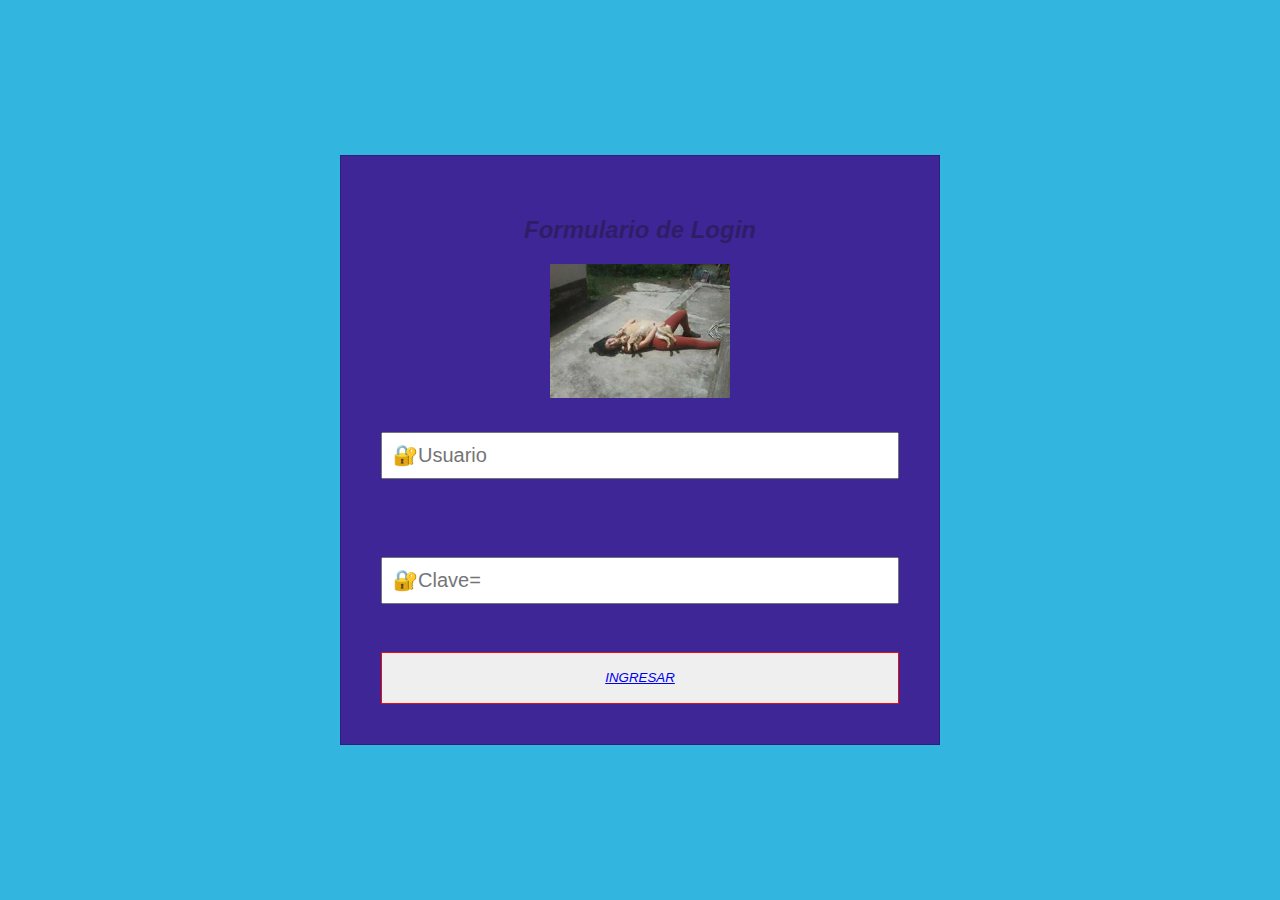
<file: proyectoFinal/index.html>
<!DOCTYPE html>
<html lang="en">
<head>
    <meta charset="UTF-8">
    <meta name="viewport" content="width=device-width, initial-scale=1.0">
    <meta http-equiv="X-UA-Compatible" content="ie=edge">
    <title>Formulario Login</title>
    <link rel="stylesheet" href="css1/estilos2login.css">
</head>
<body>
    <form action="">
       <i> <h2>Formulario de Login</h2></i>
        <center><img src="portafoliofinal/images/sary.jpg" alt="500" width="180" ></center>
        <input type="text" placeholder="&#128272;Usuario" name="usuario"><br>
        <input type="password" placeholder="&#128272;Clave=" name="clave" ><br>
        <button type="submit" ><a href="portafoliofinal/index2.html "</a> INGRESAR</button> 
          </form>
</body>
</html>
</file>
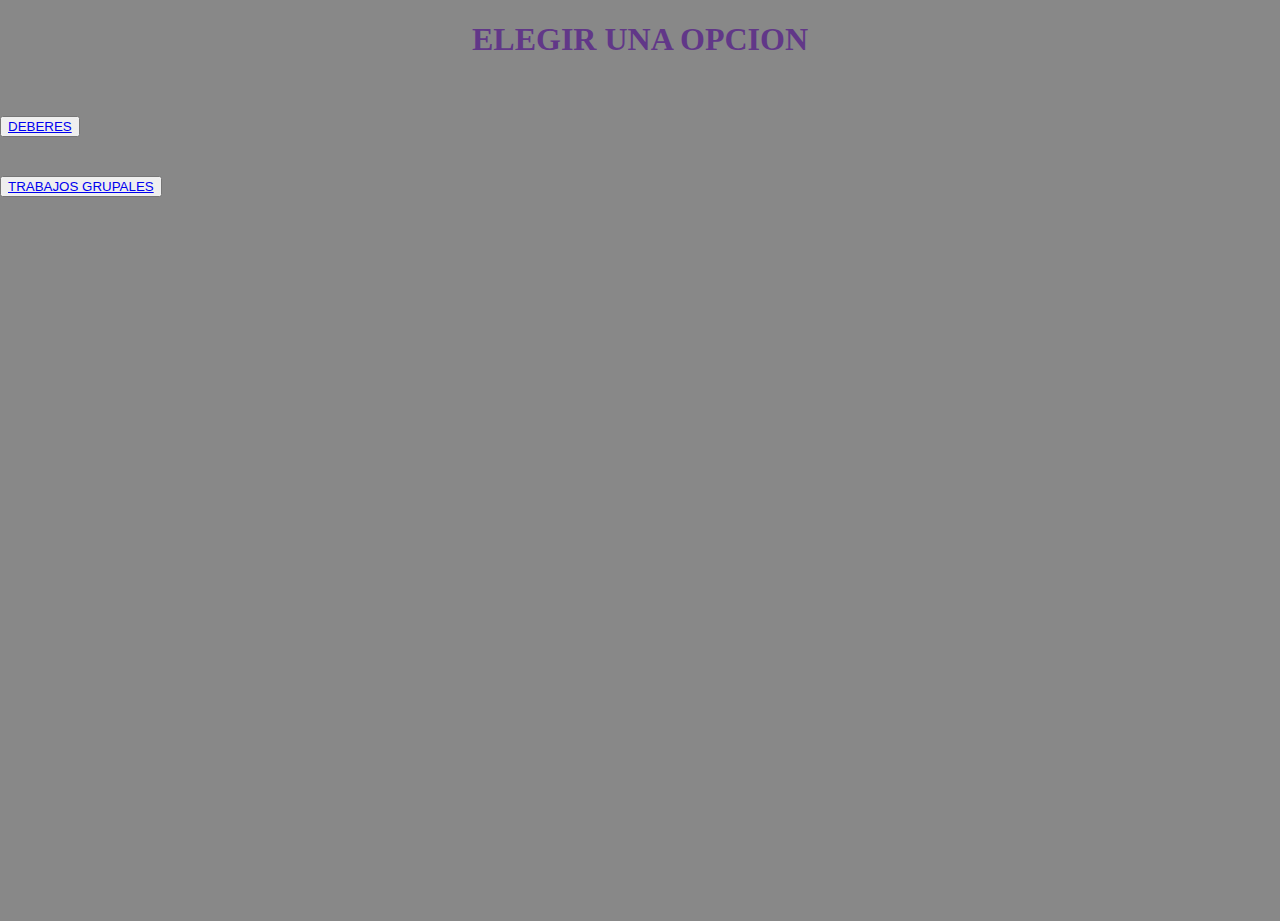
<file: proyectoFinal/portafoliofinal/aplicamoviles.html>
<!DOCTYPE html>
<html lang="en">

<head>
    <meta charset="UTF-8">
    <meta name="viewport" content="width=device-width, initial-scale=1.0">
    <meta http-equiv="X-UA-Compatible" content="ie=edge">
    <link rel="stylesheet" href="css/aplicaciones.css">
    <title>Aplicaciones Moviles</title>
</head>

<body>
    <form action="" class="formbox"></form>
    <h1 class="form-title">ELEGIR UNA OPCION</h1><br>
<br>

    <button type="submit"><a href="file:///C:/Users/PERSONAL/Desktop/proyectoFinal/portafoliofinal/deberes/registro.html" </a>
            DEBERES</button> <br>
            <h1></h1>
            <br>
     <button type="submit"><a href="file:///C:/Users/PERSONAL/Desktop/proyectoFinal/portafoliofinal/deberes/registro.html" </a>
                    TRABAJOS GRUPALES</button> <br>


</body>

</html>
</file>
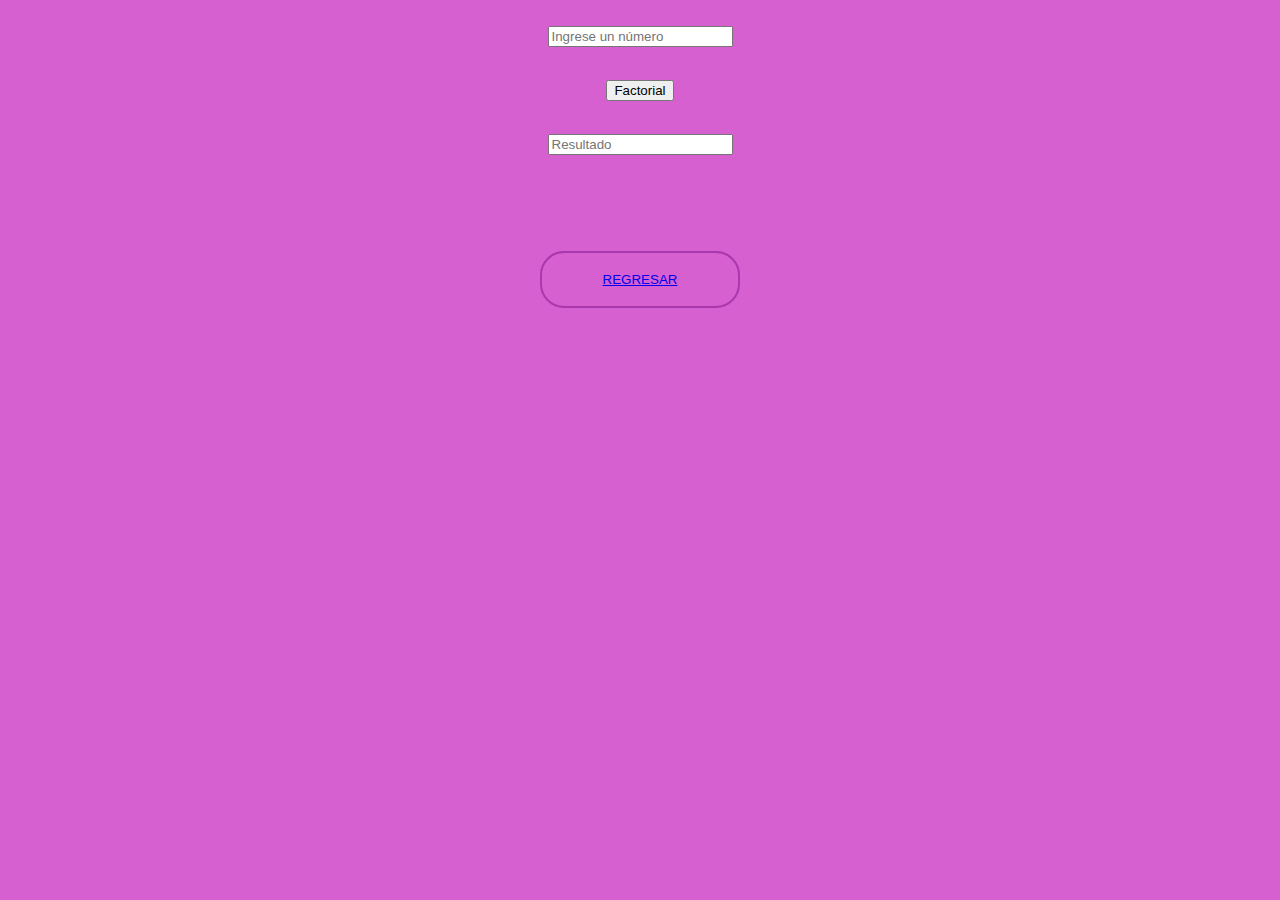
<file: proyectoFinal/portafoliofinal/deberes/deber1apli.html>
<!DOCTYPE html>
<html lang="en">
<head>
    <meta charset="UTF-8">
    <meta name="viewport" content="width=device-width, initial-scale=1.0">
    <meta http-equiv="X-UA-Compatible" content="ie=edge">
    <title>Document</title>
    <link rel="stylesheet" href="factorial.css">
    <script src="factorial.js"></script>
</head>
<body>
    
    <h2>
        <form action="" method="" name="miform">  
                <center>  
                <input type="text" name="numero" placeholder="Ingrese un número" />  
                <BR><BR> 
                    <input type="button" value="Factorial" Onclick="factorial(this.form);" />  
                    <BR><BR> 
                <input type="text" name="resultado" placeholder="Resultado" readonly="readonly" />  
                 
                </center>  
            </form>  

            <br>
            <br>
            <br>
            <button type="submit" ><a href="registro.html"</a> REGRESAR</button><br>
     
            </h2>
</body>
</html>
</file>
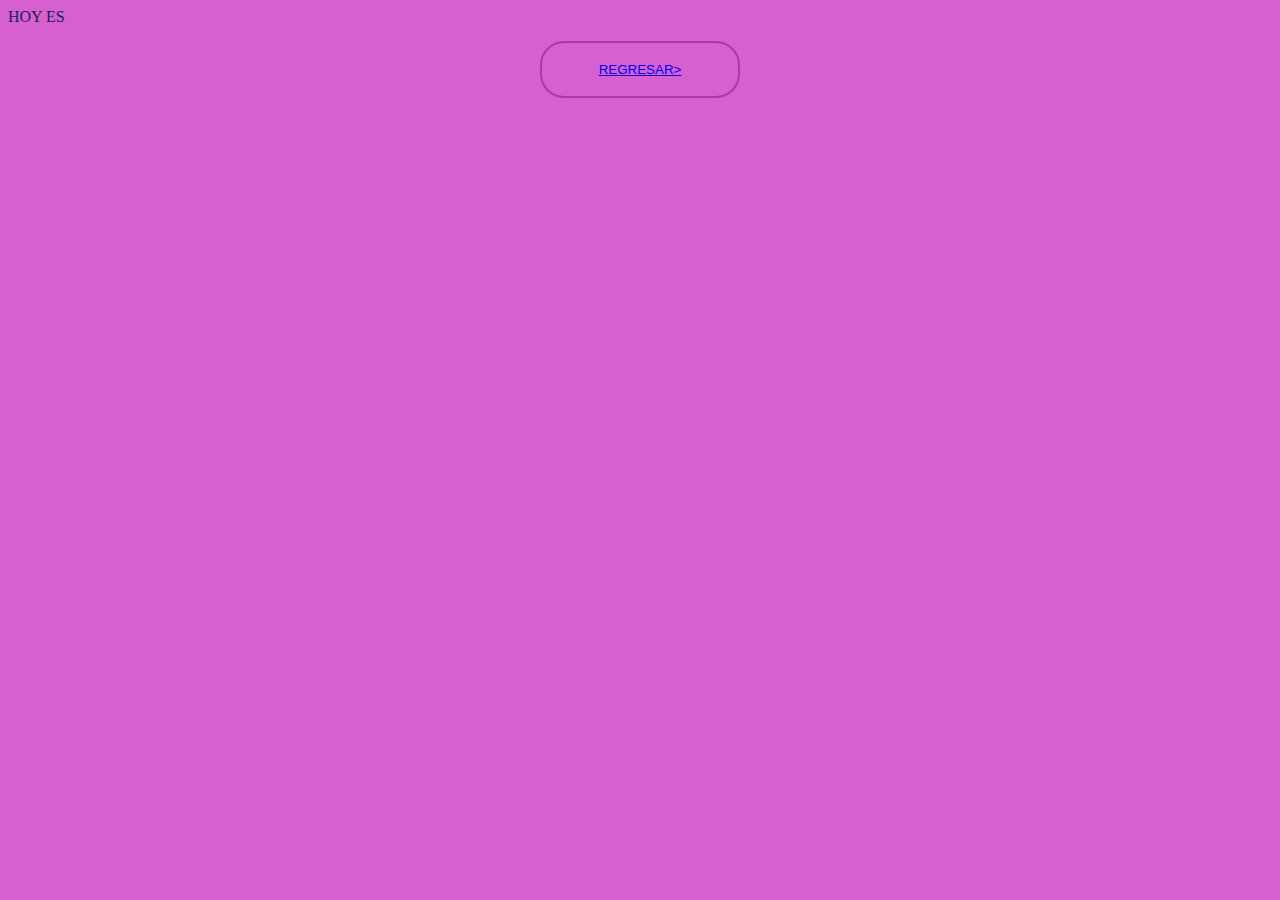
<file: proyectoFinal/portafoliofinal/deberes/fechaactual.html>
<!DOCTYPE html>
<html lang="en">
<head>
    <meta charset="UTF-8">
    <meta name="viewport" content="width=device-width, initial-scale=1.0">
    <meta http-equiv="X-UA-Compatible" content="ie=edge">
    <link rel="stylesheet" href="fechaactual.css">
    <title>Fecha Actual</title>
</head>
<body>
     HOY ES
        <script src="sumas.js"> </script>
            <button type="submit" ><a href="registro.html"</a> REGRESAR></button>

            <script>

           function fechaActual(){
    var fecha = new Date();
    document.write("hoy es:" + fecha.getDate() + '/' + (fecha.getMonth() + l)+'/'+  fecha.getUTCFullYear());
b
           }


</script>
</body>
</html>
</file>
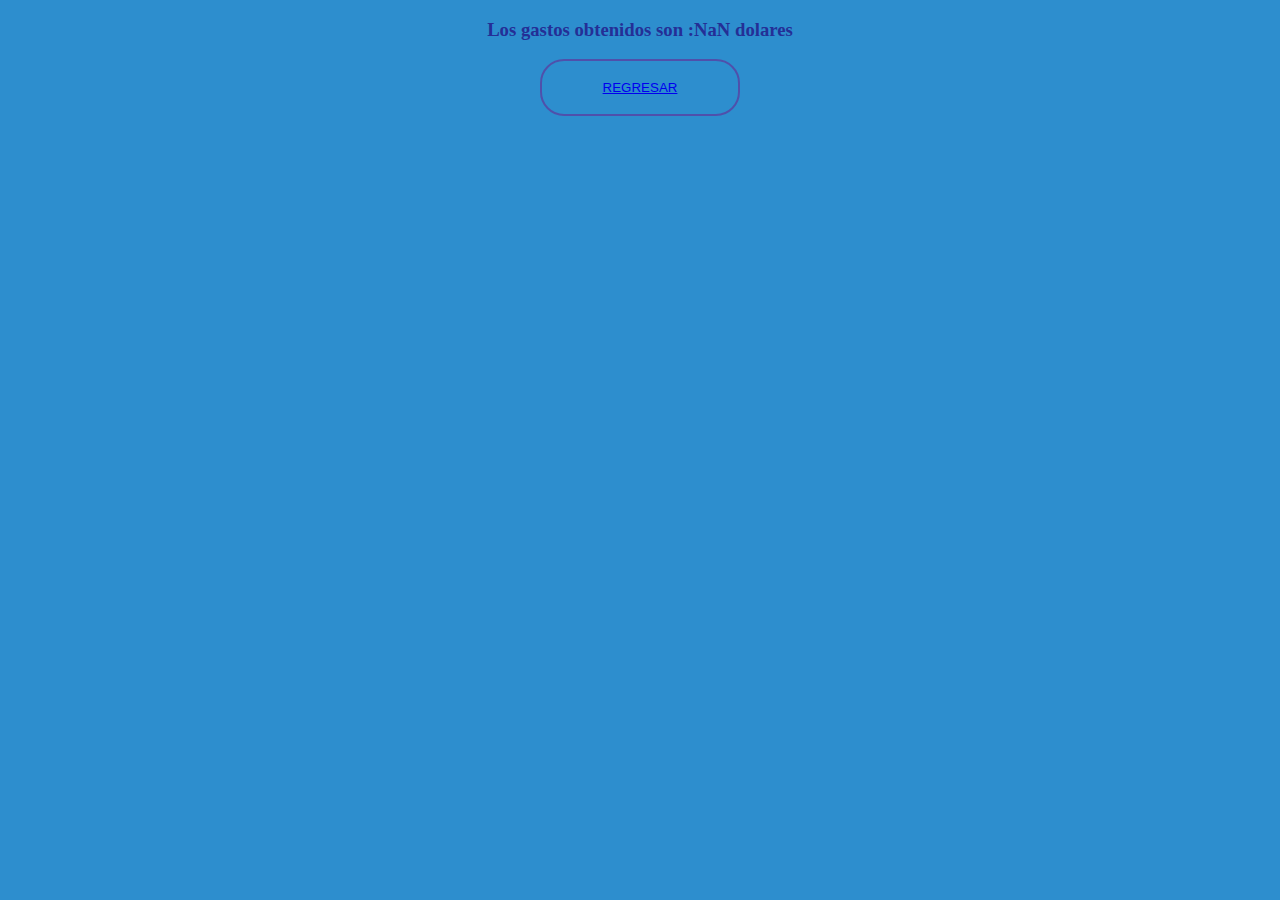
<file: proyectoFinal/portafoliofinal/deberes/gastos.html>
<!DOCTYPE html>
<html lang="en">

<head>
    <meta charset="UTF-8">
    <meta name="viewport" content="width=device-width, initial-scale=1.0">
    <meta http-equiv="X-UA-Compatible" content="ie=edge">
    <link rel="stylesheet" href="gastos.css">
    <title>Gastos</title>
</head>

<body>
    <center>
        
        <h3>
    <script>
        
        function calcularGastos() {

            var n2 = parseInt(prompt("Ingrese en valor pagado "));
            var n1 = parseInt(prompt("Ingrese el 2do valor pagado "));
            var n3 = parseInt(prompt("Ingrese el 3er valor pagado "));
            
            var s=n1+n2+n3;
            document.write("Los gastos obtenidos son  :" + s+ " dolares");

        }
        calcularGastos();
    </script>
</h3>
</center>
<button type="submit" ><a href="registro.html"</a> REGRESAR</button><br>
        

</body>

</html>
</file>
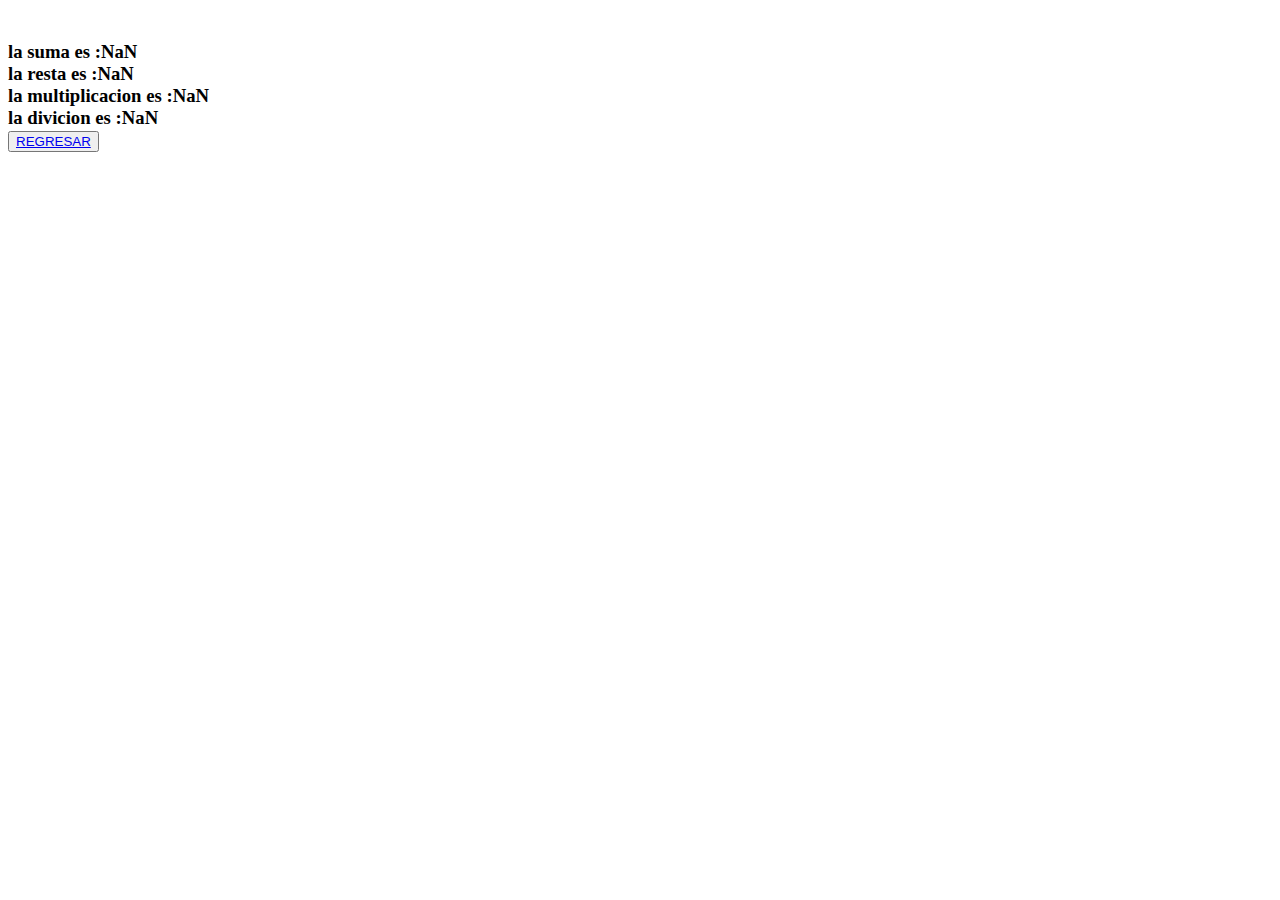
<file: proyectoFinal/portafoliofinal/deberes/suma.html>
<!DOCTYPE html>
<html lang="en">
<head>
    <meta charset="UTF-8">
    <meta name="viewport" content="width=device-width, initial-scale=1.0">
    <meta http-equiv="X-UA-Compatible" content="ie=edge">
    <title>Document</title>
</head>
<body>
        <script src="sumas.js"></script>
<h3>
        <script>
    
            // funcion de una suma 
            function suma() {
              var n2 = parseInt(prompt("Ingrese su numero 2 para la suma"));
                  var n1 = parseInt(prompt("Ingrese su numero 1 para la suma"));
                var s = n1 + n2;
                 document.write("<br>la suma es  :" + s);
            }
            suma();
            function resta() {
                var n1 = parseInt(prompt("Ingrese su numero 1 para la resta"));
                var n2 = parseInt(prompt("Ingrese su numero 2 para la resta"));
                var r = n1 - n2;
                document.write(" <br>la resta es :" + r);
            }
            resta();
            function multiplicacion() {
                var n1 = parseInt(prompt("Ingrese su numero 1 para la multiplicacion"));
                var n2 = parseInt(prompt("Ingrese su numero 2 para la multiplicacion"));
                var m = n1 * n2;
                document.write(" <br> la multiplicacion es :" + m);
            }
            multiplicacion();
            
            function divicion() {
                var n1 = parseInt(prompt("Ingrese su numero 1 para la division"));
                var n2 = parseInt(prompt("Ingrese su numero 2 para la division"));
                var d = n1 / n2;
                document.write(" <br>la divicion es  :" + d);
            }
            divicion();
        </script>
        <br>
        <button type="submit" ><a href="registro.html"</a> REGRESAR</button><br>
 
</h3>
</body>
</html>
</file>
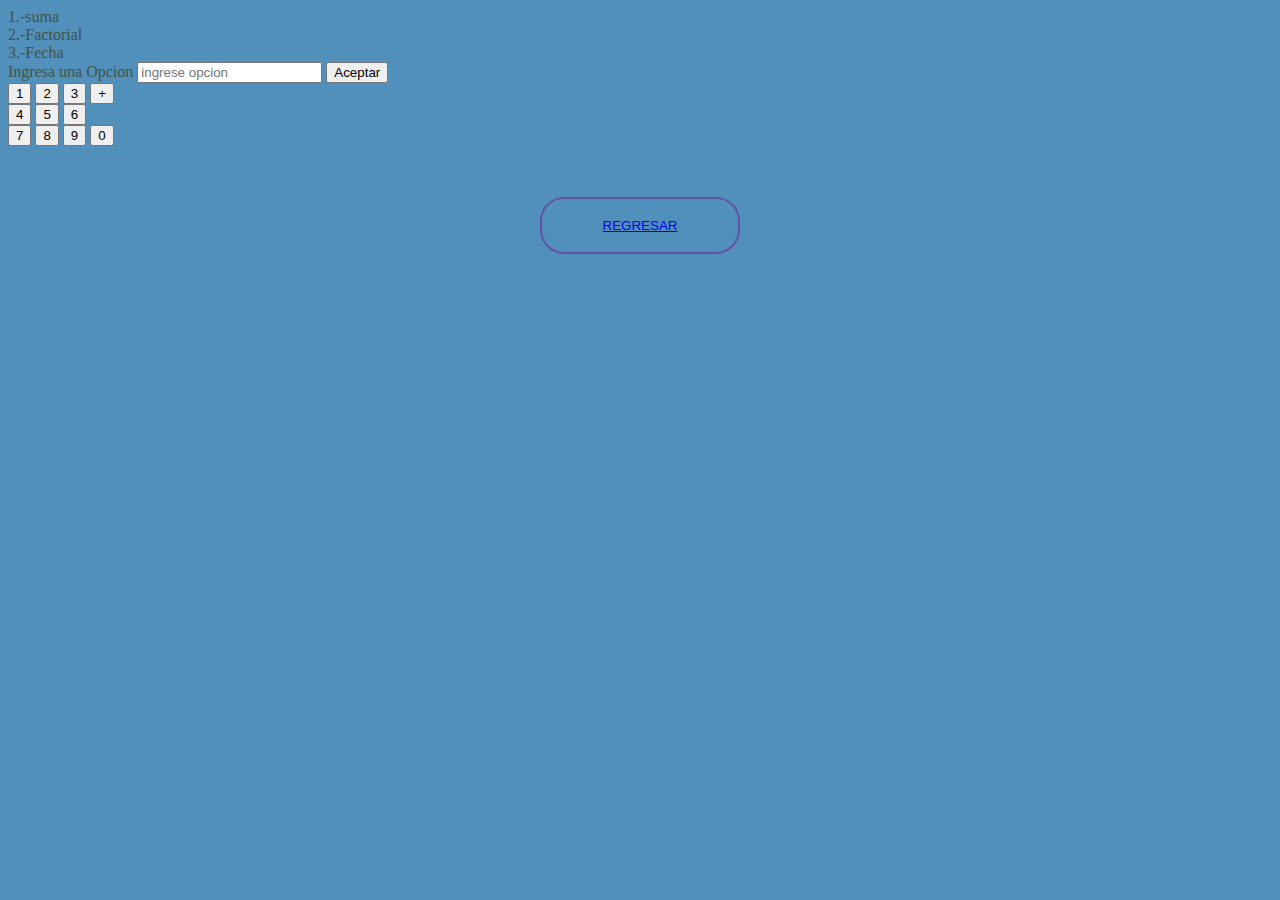
<file: proyectoFinal/portafoliofinal/deberes/sumas.html>
<!DOCTYPE html>
<html lang="en">
<head>
    <meta charset="UTF-8">
    <meta name="viewport" content="width=device-width, initial-scale=1.0">
    <meta http-equiv="X-UA-Compatible" content="ie=edge">
    <link rel="stylesheet" href="sumas.css">
    <title>Sumas</title>
</head>
<body>
       
        <script src="sumas.js"></script>
        <script src="funciones1.js"></script>
    <script>
    menu();
    </script>
    
        <form action="">
            Ingresa una Opcion
            <input type="text" placeholder="ingrese opcion" id="txtOp">
            <input type="button" value="Aceptar" onclick="casos()"><br>
            
            <input type="button" value="1" id="uno">
            <input type="button" value="2" id="dos">
            <input type="button" value="3"  id="tres"onclick="casos()">
            <input type="button" value="+"  id="suma" onclick="suma()"><br>
            <input type="button" value="4" id="cuatro" onclick="casos()">
            <input type="button" value="5" id="cinco" onclick="casos()">
            <input type="button" value="6" id="seis" onclick="casos()"><br>
            <input type="button" value="7" id="siete" onclick="casos()">
            <input type="button" value="8"  id="ocho"onclick="casos()">
            <input type="button" value="9" id="nueve" onclick="casos()">
            <input type="button" value="0"  id="cero" onclick="casos()"><br>
            
            <br>
            <br>
            


            <button type="submit" ><a href="registro.html"</a> REGRESAR</button><br>
        </form>
</body>
</html>
</file>
<file: proyectoFinal/css1/estilos2login.css>
*{
    margin: 0;
    padding: 0;
    font-family: sans-serif;
    box-sizing: border-box;
}

body{
    
   background: rgb(50, 182, 223);
    display: FLEX;
    min-height: 100vh;
}
form{
    margin: auto;
    width: 70%;
    max-width: 600px;
    background: #3e2697;
    padding:40px;
    border: 1px solid rgba(0,0,0,0.2);
} 
form button{
    width: 100%; 
    padding:15px;
    margin: auto;
    border: 1px solid rgba(0,0,0,0.2);
    font-style: italic;
    line-height: 1.5;
    border-color: #eb0c0c;
    
}
h2{
    text-align: center;
    margin-bottom: 20px;
    color: rgba(31, 22, 51, 0.5);
    margin-left: 20px;
    margin: 20px;
}
input{
    display: block;
    padding: 10px;
    width: 100%;
    margin: 30px 0;
    font-size: 20px;
}

input[type="submit"]{
    opacity: 1;
}

input[time="submit"]:active{
    transform: scale(0.95);
}
</file>
<file: proyectoFinal/portafoliofinal/css/aplicaciones.css>
body,html{
    height: 100%;
    background: #888888;
}
body{
    margin: 0%;
    padding: 0%;
    background: 4%;
    color: rgb(97, 55, 136);
    
    flex-direction: row;
    flex-wrap: wrap;
    justify-content: center;
    align-items: center 
}
.formbox{
    width: 500px;
    height: 100;
    background: #2a9daf52;
    text-align: center;
}
.formboxs button[type="submit"]{  
    border:0;
    background:none;
    display:block;
    margin:15px auto;
    padding:19px 17px;
    text-align:center;
    border:2px solid #750b8377;
    width: 200px;
    outline: #2f9ec0;
    color: rgb(74, 74, 212);
    border-radius: 24px;
    transform: 0,50s;
}
.form-boxs button[type="submit"]{
    border:0;
    background: #e09bd5;
    cursor:pointer;
    border: 2px solid;
    

}
h1{
    height: 100; 
    text-align: center;
}
</file>
<file: proyectoFinal/portafoliofinal/deberes/factorial.css>
body,html{
    background: #d660d0;
    color: rgb(24, 30, 83);
   
} 
body{
    margin: 0%;
    padding: 0%;
    background: 4%;
    color: rgb(174, 127, 219);
    display: flex;
    flex-direction: row;
    flex-wrap: wrap;
    justify-content: center;
    align-items: center 

}
button[type="submit"]{
    border:0;
    background:none;
    display:block;
    margin:15px auto;
    padding:19px 17px;
    text-align:center;
    border:2px solid #750b8377;
    width: 200px;
    outline: #2f9ec0;
    color: rgb(74, 74, 212);
    border-radius: 24px;
    transform: 0,50s;
}
</file>
<file: proyectoFinal/portafoliofinal/deberes/fechaactual.css>
body,html{
    background: #d660d0;
    color: rgb(24, 30, 83);
   
} 
button[type="submit"]{
    border:0;
    background:none;
    display:block;
    margin:15px auto;
    padding:19px 17px;
    text-align:center;
    border:2px solid #750b8377;
    width: 200px;
    outline: #2f9ec0;
    color: rgb(74, 74, 212);
    border-radius: 24px;
    transform: 0,50s;
}
</file>
<file: proyectoFinal/portafoliofinal/deberes/gastos.css>
body,html{
    background: #2d8ece;
    color: rgb(36, 47, 150);
   
} 
body{
    height: 34px;
}
button[type="submit"]{
    border:0;
    background:none;
    display:block;
    margin:15px auto;
    padding:19px 17px;
    text-align:center;
    border:2px solid #750b8377;
    width: 200px;
    outline: #2f9ec0;
    color: rgb(74, 74, 212);
    border-radius: 24px;
    transform: 0,50s;
}
</file>
<file: proyectoFinal/portafoliofinal/deberes/sumas.css>
body,html{
    background: #5190bb;
    color: rgb(64, 82, 69);
   
} 
button[type="submit"]{
    border:0;
    background:none;
    display:block;
    margin:15px auto;
    padding:19px 17px;
    text-align:center;
    border:2px solid #750b8377;
    width: 200px;
    outline: #2f9ec0;
    color: rgb(74, 74, 212);
    border-radius: 24px;
    transform: 0,50s;
}
</file>
